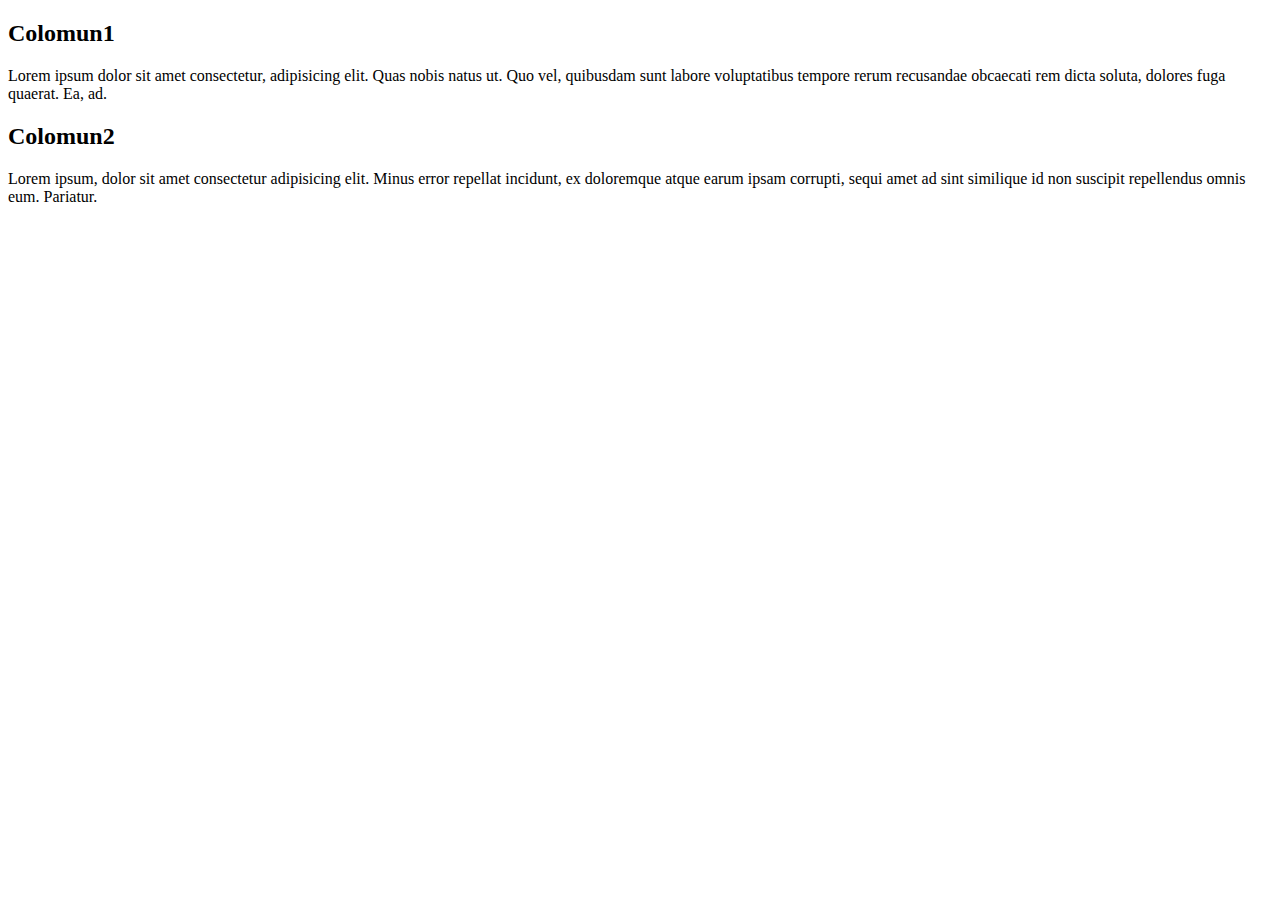
<file: Documents/web_workshop/bootstrap/Task1/index.htm>
<!DOCTYPE html>
<html lang="en">
<head>
    <meta charset="UTF-8">
    <meta http-equiv="X-UA-Compatible" content="IE=edge">
    <meta name="viewport" content="width=device-width, initial-scale=1.0">
    <!-- CSS only -->
<link href="https://cdn.jsdelivr.net/npm/bootstrap@5.2.2/dist/css/bootstrap.min.css" rel="stylesheet" 
integrity="sha384-Zenh87qX5JnK2Jl0vWa8Ck2rdkQ2Bzep5IDxbcnCeuOxjzrPF/et3URy9Bv1WTRi" crossorigin="anonymous">
    <title>Two-columns</title>
</head>
<body>
    <div class="container">
        <div class="row">
        <div class="col-xl-4 bg-danger">
            <h2>Colomun1</h2>
            <p>
                Lorem ipsum dolor sit amet consectetur, adipisicing elit. Quas nobis natus ut. Quo vel,
                 quibusdam sunt labore voluptatibus tempore rerum recusandae obcaecati rem dicta soluta, dolores fuga quaerat. Ea, ad.
            </p>
        </div>
        <div class="col-4 bg-light">
            <h2>Colomun2</h2>
            <p>Lorem ipsum, dolor sit amet consectetur adipisicing elit. Minus error repellat incidunt, 
                ex doloremque atque earum ipsam corrupti, sequi amet ad sint similique id non suscipit repellendus omnis eum. Pariatur.</p>
        
        </div>
    </div>
    </div>
    <!-- JavaScript Bundle with Popper -->
<script src="https://cdn.jsdelivr.net/npm/bootstrap@5.2.2/dist/js/bootstrap.bundle.min.js" 
integrity="sha384-OERcA2EqjJCMA+/3y+gxIOqMEjwtxJY7qPCqsdltbNJuaOe923+mo//f6V8Qbsw3" crossorigin="anonymous"></script>
    
</body>
</html>
</file>
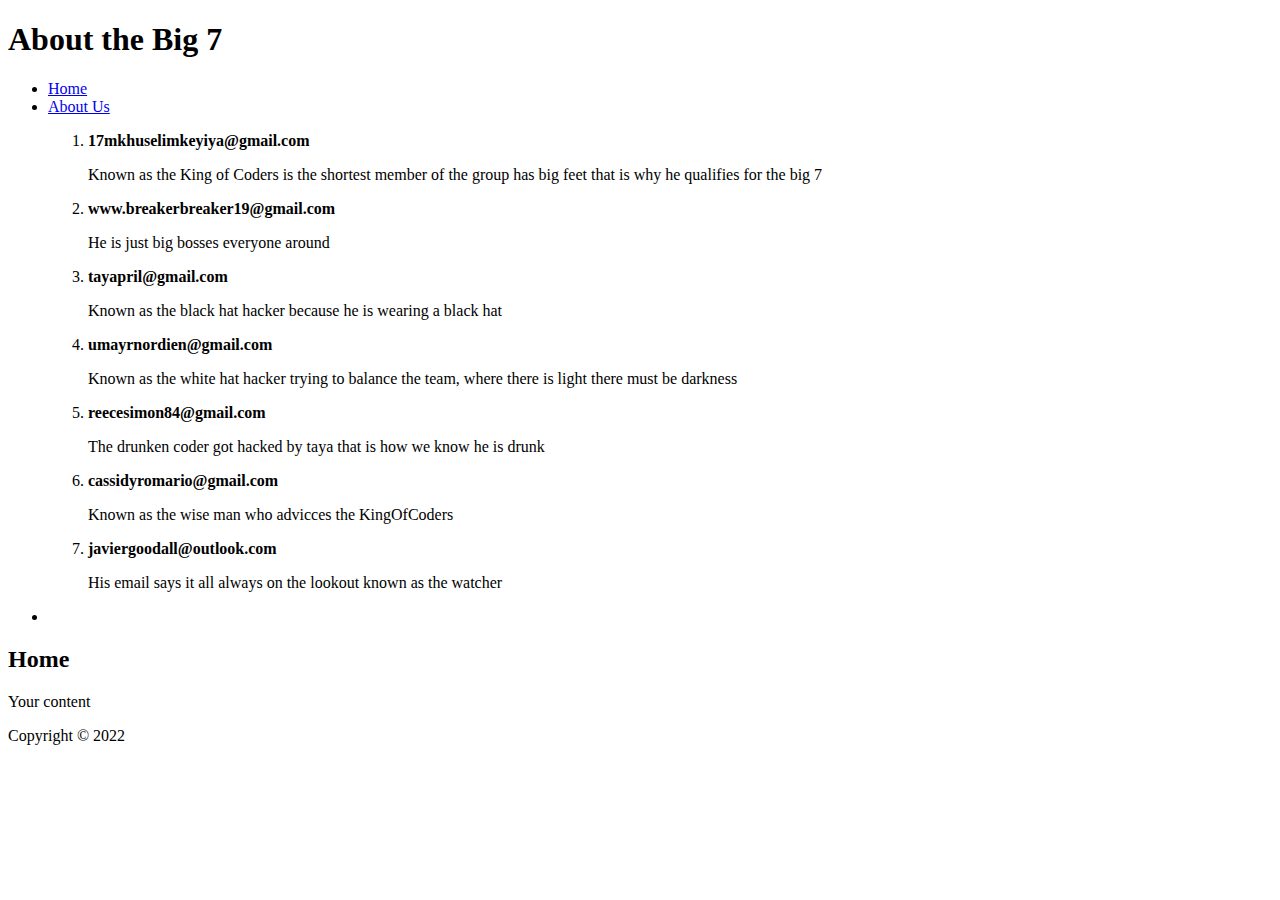
<file: Documents/Big7/aboutUs.html>
<!DOCTYPE html>
<html lang="en">
<head>
    <meta charset="UTF-8">
    <meta http-equiv="X-UA-Compatible" content="IE=edge">
    <meta name="viewport" content="width=device-width, initial-scale=1.0">
    <title>About Us</title>
    <h1>About the Big 7</h1>
</head>
<body>
    <header>
        <nav>
            <ul>
                <li><a href="index.html">Home</a></li>
                <li><a href="aboutUs.html">About Us</a></li>
                <ol><li><p><b> 17mkhuselimkeyiya@gmail.com </b>
                </p><p>Known as the King of Coders is the shortest member of 
                    the group has big feet that is why he qualifies for the big 7</p></li>
                    <li><p><b> www.breakerbreaker19@gmail.com</b></p>
                    <p> He is just big bosses everyone around</p></li>
                    <p><b><li> tayapril@gmail.com</b></p>
                        <p>Known as the black hat hacker because he is wearing a black hat</p></li>
                    <p><b><li> umayrnordien@gmail.com</b></p>
                        <p>Known as the white hat hacker trying to balance the team,
                             where there is light there must be darkness</p></li>
                        <p><b><li>reecesimon84@gmail.com</b></p>
                            <p> The drunken coder got hacked by taya that is how we know he is drunk</p></li>
                            <p><b><li>cassidyromario@gmail.com</b></p>
                                <p>Known as the wise man who advicces the KingOfCoders</p></li>
                                <p><b><li>javiergoodall@outlook.com</b></p>
                                    <p>His email says it all always on the lookout known as the watcher</p></li></ol>


                <li><a href=""></a></li>

            </ul>
        </nav>
    </header>
    <main>
        <h2>Home</h2>
        <p>
            Your content
        </p>
    </main>
    <footer>
        <p>Copyright &copy; 2022</p>
    </footer>
</body>
</html>
</file>
